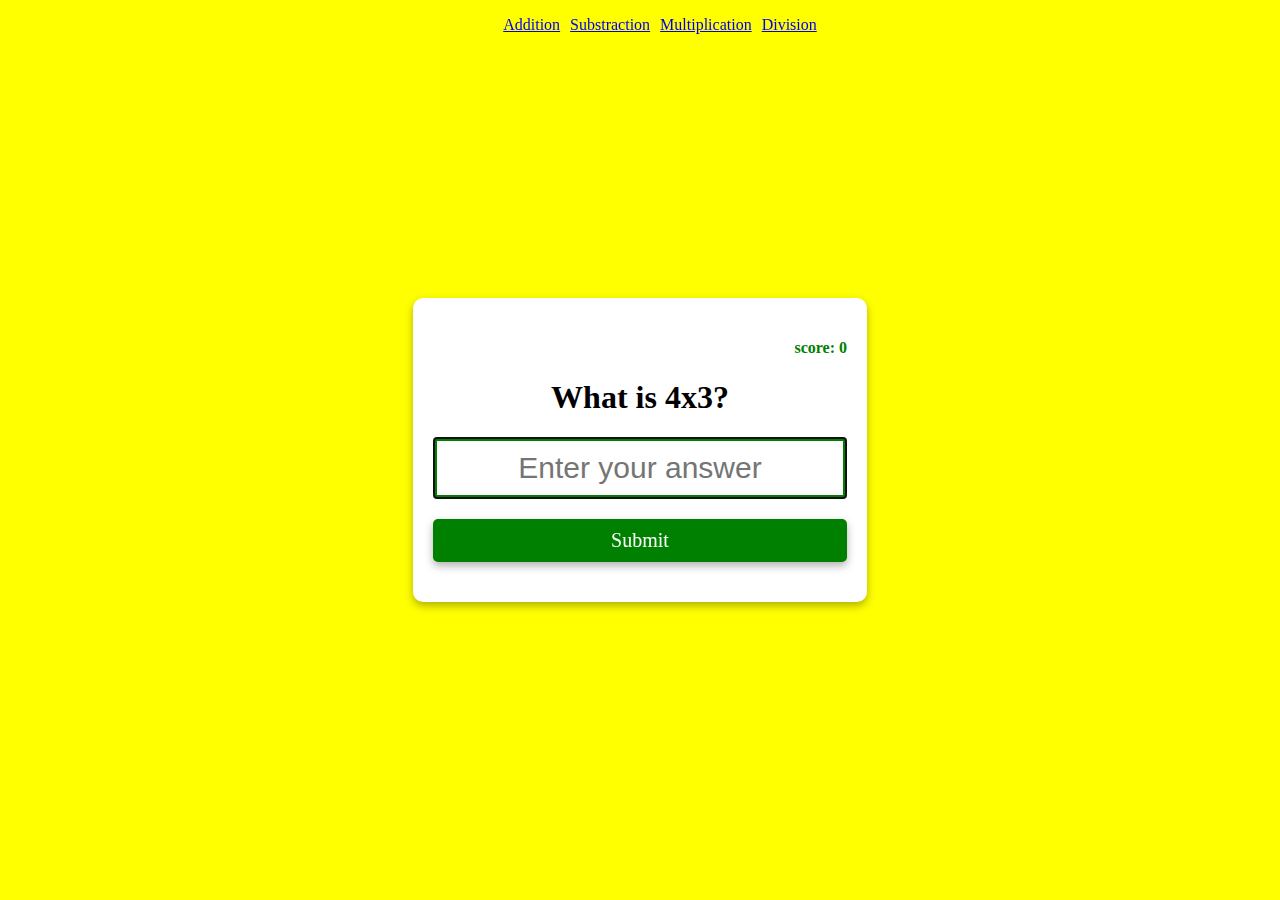
<file: index.html>
<!DOCTYPE html>
<html lang="en">

<head>
    <meta charset="UTF-8">
    <meta http-equiv="X-UA-Compatible" content="IE=edge">
    <meta name="viewport" content="width=device-width, initial-scale=1.0">
    <title>Multiplication App</title>
    <link rel="stylesheet" href="./style.css">
</head>

<body>
    <!-- <div id="clockdiv">
        <div class="clock">
          <div>
                <span id="hour">00</span>
            </div>
            <div>
                <span>:</span>
            </div>
            <div>
                <span id="minute">00</span>
            </div>
            <div>
                <span>:</span>
            </div>
            <div>
                <span id="second">00</span>
            </div>
        </div>
    </div> -->
    <ul>
        <li><a href="./addition app/index.html">Addition</a></li>
        <li><a href="./substraction app/index.html">Substraction</a></li>
        <li><a id="multiply" href="./multiplication app/index.html">Multiplication</a></li>
        <li><a href="./division app/index.html">Division</a></li>
    </ul>
    <form class="form" id="form">
        <h4 class="score" id="score">Score: 0</h4>
        <h1 id="question">What is 1x1?</h1>
        <input type="text" class="input" id="input" placeholder="Enter your answer" autofocus autocomplete="off" />
        <button type="submit" class="btn">Submit</button>
    </form>
    <script src="script.js"></script>
</body>

</html>
</file>
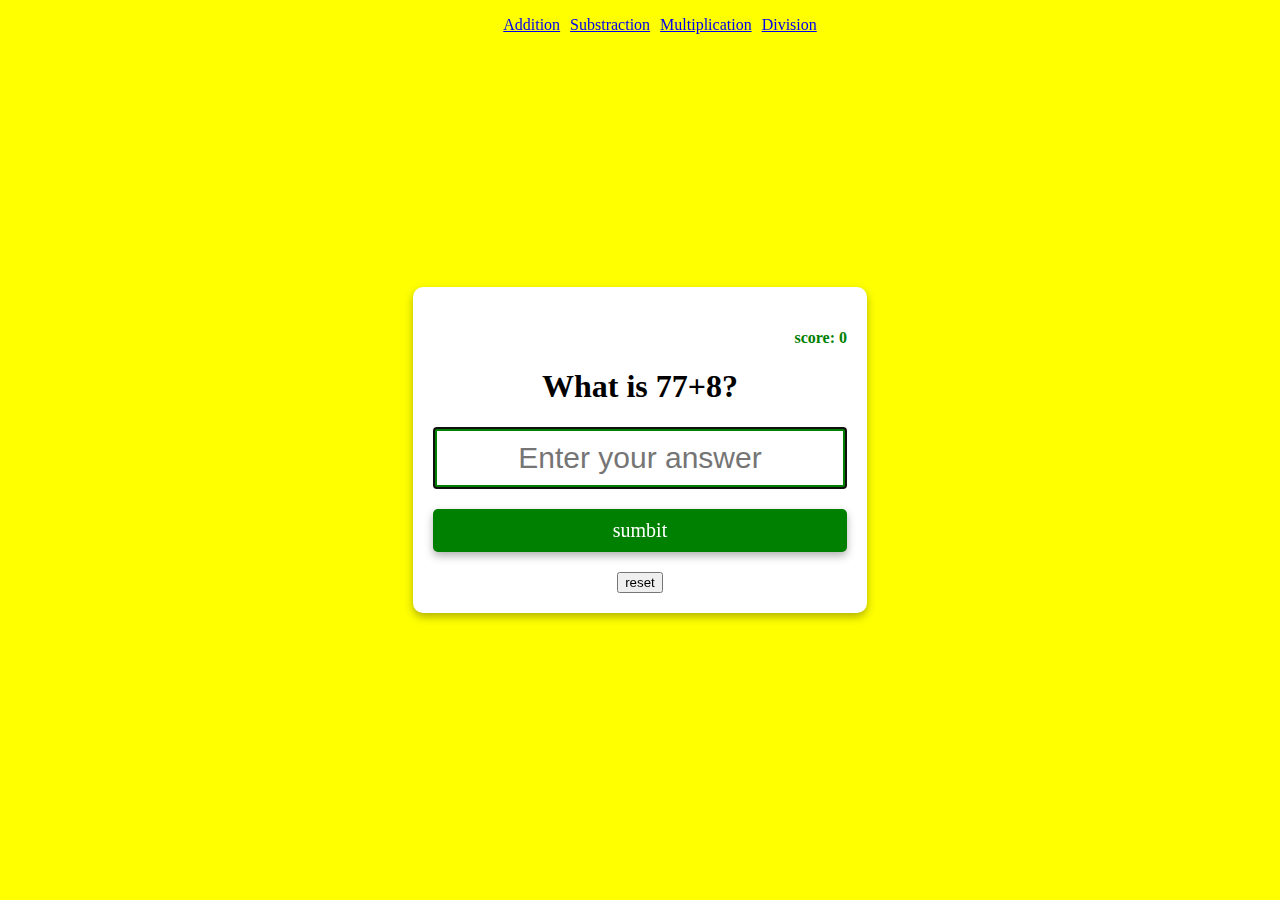
<file: addition app/index.html>
<!DOCTYPE html>
<html lang="en">
<head>
    <meta charset="UTF-8">
    <meta http-equiv="X-UA-Compatible" content="IE=edge">
    <meta name="viewport" content="width=device-width, initial-scale=1.0">
    <title>Addition App</title>
    <link rel="stylesheet" href="../style.css">
</head>
<body>
    <!-- <div id="clockdiv">
        <div class="clock">
          <div>
                <span id="hour">00</span>
            </div>
            <div>
                <span>:</span>
            </div>
            <div>
                <span id="minute">00</span>
            </div>
            <div>
                <span>:</span>
            </div>
            <div>
                <span id="second">00</span>
            </div>
        </div>
    </div> -->
    <ul>
        <li><a id="addition" href="../addition app/index.html">Addition</a></li>
        <li><a href="../substraction app/index.html">Substraction</a></li>
        <li><a href="../multiplication app/index.html">Multiplication</a></li>
        <li><a href="../division app/index.html">Division</a></li>
    </ul>
    <form class="form" id="form">
        <h4 class="score" id="score">Score: 0</h4>
        <h1 id="question">What is 3+4?</h1>
        <input type="text" class="input" id="input" placeholder="Enter your answer" autofocus autocomplete="off"/>
        <button type="sumbit" class="btn">sumbit</button>
        <button type="reset" id="resetbtn" onclick="clear()">reset</button>
    </form>
    <script src="script.js"></script>
</body>
</html>
</file>
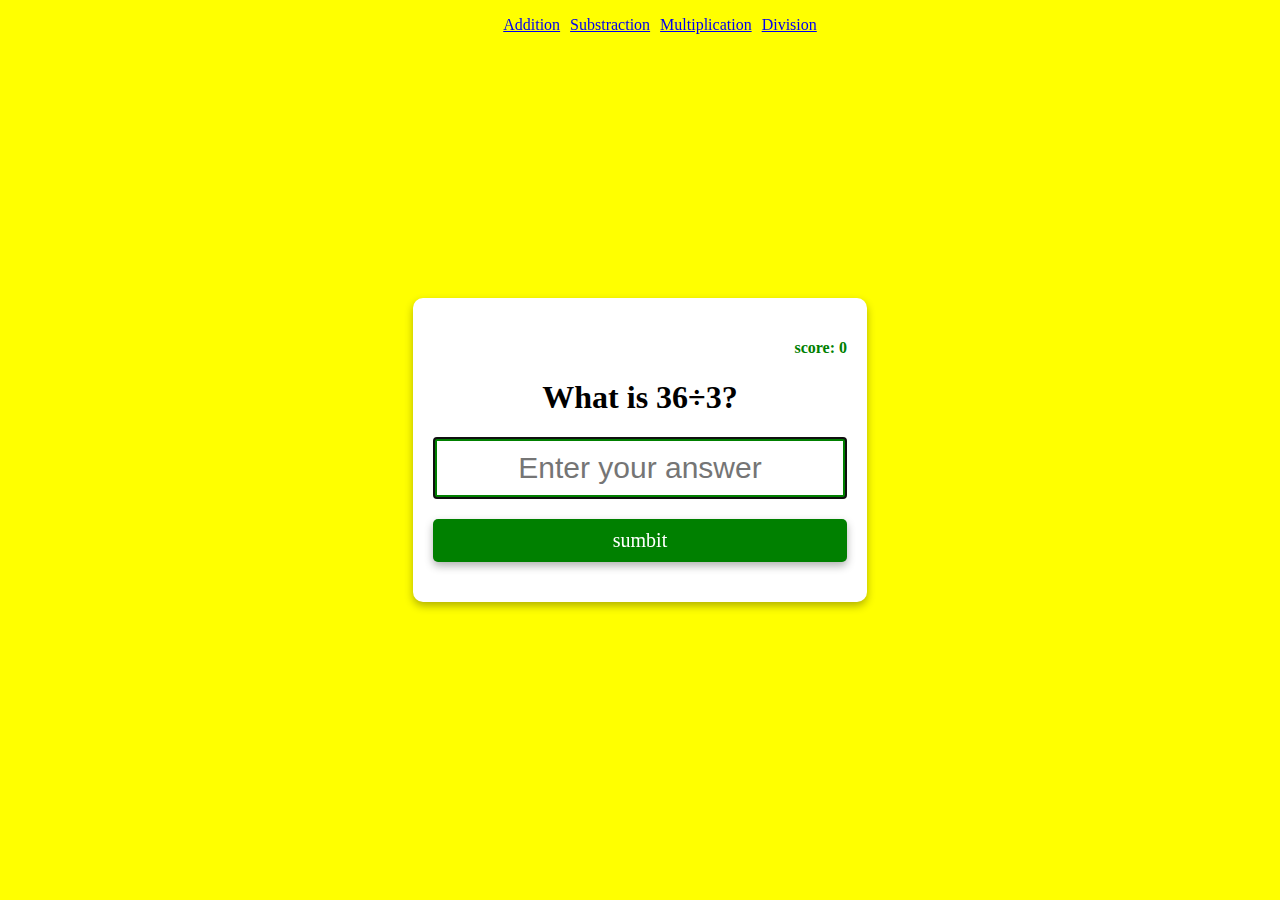
<file: division app/index.html>
<!DOCTYPE html>
<html lang="en">
<head>
    <meta charset="UTF-8">
    <meta http-equiv="X-UA-Compatible" content="IE=edge">
    <meta name="viewport" content="width=device-width, initial-scale=1.0">
    <title>Addition App</title>
    <link rel="stylesheet" href="../style.css">
</head>
<body>
    <!-- <div id="clockdiv">
        <div class="clock">
          <div>
                <span id="hour">00</span>
            </div>
            <div>
                <span>:</span>
            </div>
            <div>
                <span id="minute">00</span>
            </div>
            <div>
                <span>:</span>
            </div>
            <div>
                <span id="second">00</span>
            </div>
        </div>
    </div> -->
    <ul>
        <li><a href="../index.html">Addition</a></li>
        <li><a href="../substraction app/index.html">Substraction</a></li>
        <li><a href="../multiplication app/index.html">Multiplication</a></li>
        <li><a id="divide" href="../division app/index.html">Division</a></li>
    </ul>
    <form class="form" id="form">
        <h4 class="score" id="score">Score: 0</h4>
        <h1 id="question">What is 3÷4?</h1>
        <input type="text" class="input" id="input" placeholder="Enter your answer" autofocus autocomplete="off"/>
        <button type="sumbit" class="btn">sumbit</button>
    </form>
    <script src="script.js"></script>
</body>
</html>
</file>
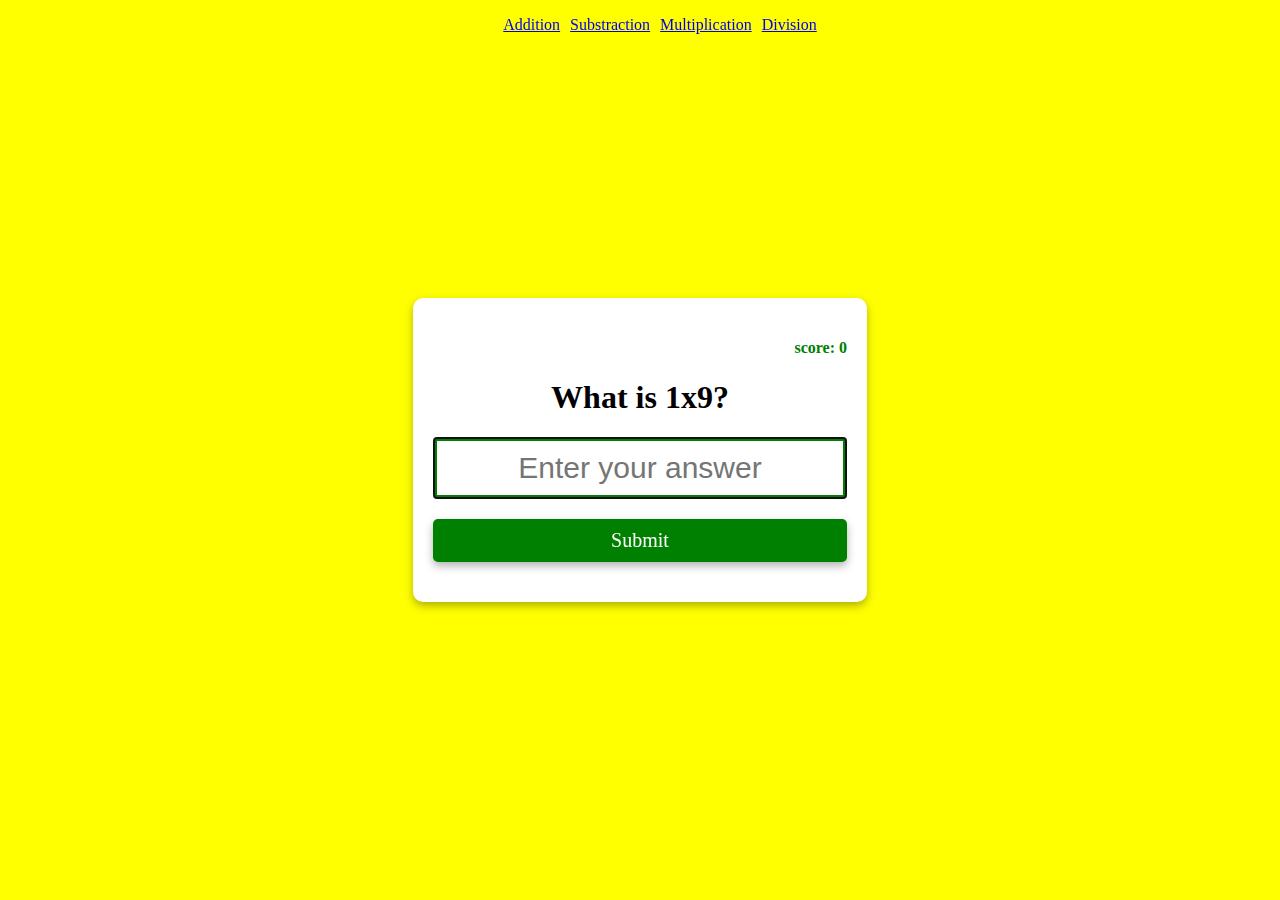
<file: multiplication app/index.html>
<!DOCTYPE html>
<html lang="en">

<head>
    <meta charset="UTF-8">
    <meta http-equiv="X-UA-Compatible" content="IE=edge">
    <meta name="viewport" content="width=device-width, initial-scale=1.0">
    <title>Multiplication App</title>
    <link rel="stylesheet" href="../style.css">
</head>

<body>
    <!-- <div id="clockdiv">
        <div class="clock">
          <div>
                <span id="hour">00</span>
            </div>
            <div>
                <span>:</span>
            </div>
            <div>
                <span id="minute">00</span>
            </div>
            <div>
                <span>:</span>
            </div>
            <div>
                <span id="second">00</span>
            </div>
        </div>
    </div> -->
    <ul>
        <li><a href="../index.html">Addition</a></li>
        <li><a href="../substraction app/index.html">Substraction</a></li>
        <li><a id="multiply" href="../multiplication app/index.html">Multiplication</a></li>
        <li><a href="../division app/index.html">Division</a></li>
    </ul>
    <form class="form" id="form">
        <h4 class="score" id="score">Score: 0</h4>
        <h1 id="question">What is 1x1?</h1>
        <input type="text" class="input" id="input" placeholder="Enter your answer" autofocus autocomplete="off" />
        <button type="submit" class="btn">Submit</button>
    </form>
    <script src="script.js"></script>
</body>

</html>
</file>
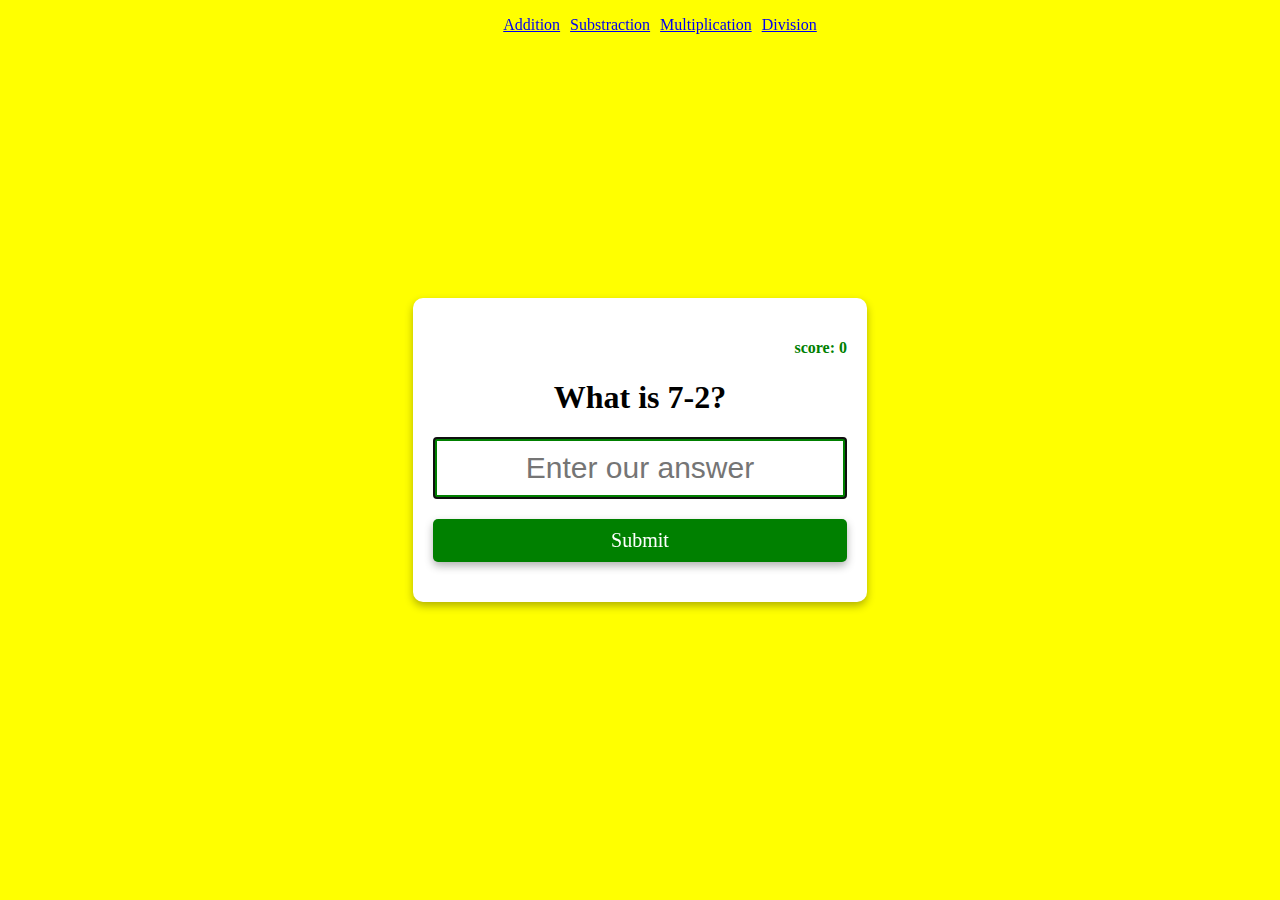
<file: substraction app/index.html>
<!DOCTYPE html>
<html lang="en">
<head>
    <meta charset="UTF-8">
    <meta http-equiv="X-UA-Compatible" content="IE=edge">
    <meta name="viewport" content="width=device-width, initial-scale=1.0">
    <title>Substraction App</title>
    <link rel="stylesheet" href="../style.css">
</head>
<body>
    <!-- <div id="clockdiv">
        <div class="clock">
          <div>
                <span id="hour">00</span>
            </div>
            <div>
                <span>:</span>
            </div>
            <div>
                <span id="minute">00</span>
            </div>
            <div>
                <span>:</span>
            </div>
            <div>
                <span id="second">00</span>
            </div>
        </div>
    </div> -->
    <ul>
        <li><a href="../index.html">Addition</a></li>
        <li><a id="substract" href="../substraction app/index.html">Substraction</a></li>
        <li><a href="../multiplication app/index.html">Multiplication</a></li>
        <li><a href="../division app/index.html">Division</a></li>
    </ul>
    <form class="form" id="form">
        <h4 class="score" id="score">Score: 0</h4>
        <h1 class="question" id="question">What is 8-5?</h1>
        <input type="text" class="input" id="input" placeholder="Enter our answer" autofocus autocomplete="off"/>
        <button type="submit" class="btn">Submit</button>
    </form>
    <script src="script.js"></script>
</body>
</html>
</file>
<file: style.css>
body{
    margin: 0;
    display: flex;
    justify-content: center;
    height: 100vh;
    align-items: center;
    text-align: center;
    background: yellow;
    font-family: cursive;
}

/* #clockdiv{
    margin: 0;
    font-family: sans-serif;
    flex-direction: column;
    text-align: center;
    background-size: cover;
    overflow: hidden;
    height: 20vh;
    position: fixed;
    left: 0;
    top: 0;
}

.clock{
    display: flex;
}

.clock span{
    width: 30px;
    height: 80px;
    opacity: .8;
    display: flex;
    justify-content: center;
    align-items: center;
    font-size: 30px;
    text-shadow: 2px 2px 4px rgba(0, 0, 0, .3);
} */

ul{
    list-style-type: none;
    /* display: block; */
    display: flex;
    position: fixed;
    top: 0;
}

li{
    padding: 0 5px;
}

.form{
    background-color: white;
    padding: 20px;
    box-shadow: 0 4px 8px rgba(0,0,0,.3);
    border-radius: 10px;
    margin: 10px;
}

.input{
    display: block;
    width: 100%;
    box-sizing: border-box;
    font-size: 30px;
    text-align: center;
    padding: 10px;
    border: 4px solid green;
    color: green;
}

.iput::placeholder{
    color: lightgray;
    font-family: cursive;
}

.btn{
    background-color: green;
    color: white;
    border: none;
    display: block;
    width: 100%;
    padding: 10px;
    font-size: 20px;
    font-family: cursive;
    margin: 20px 0;
    border-radius: 5px;
    box-shadow: 0 4px 8px rgba(0,0,0,.3);
    cursor: pointer;
}

.btn:hover{
    filter: brightness(0.8);
}

.score{
    color: green;
    text-align: right;
}
</file>
